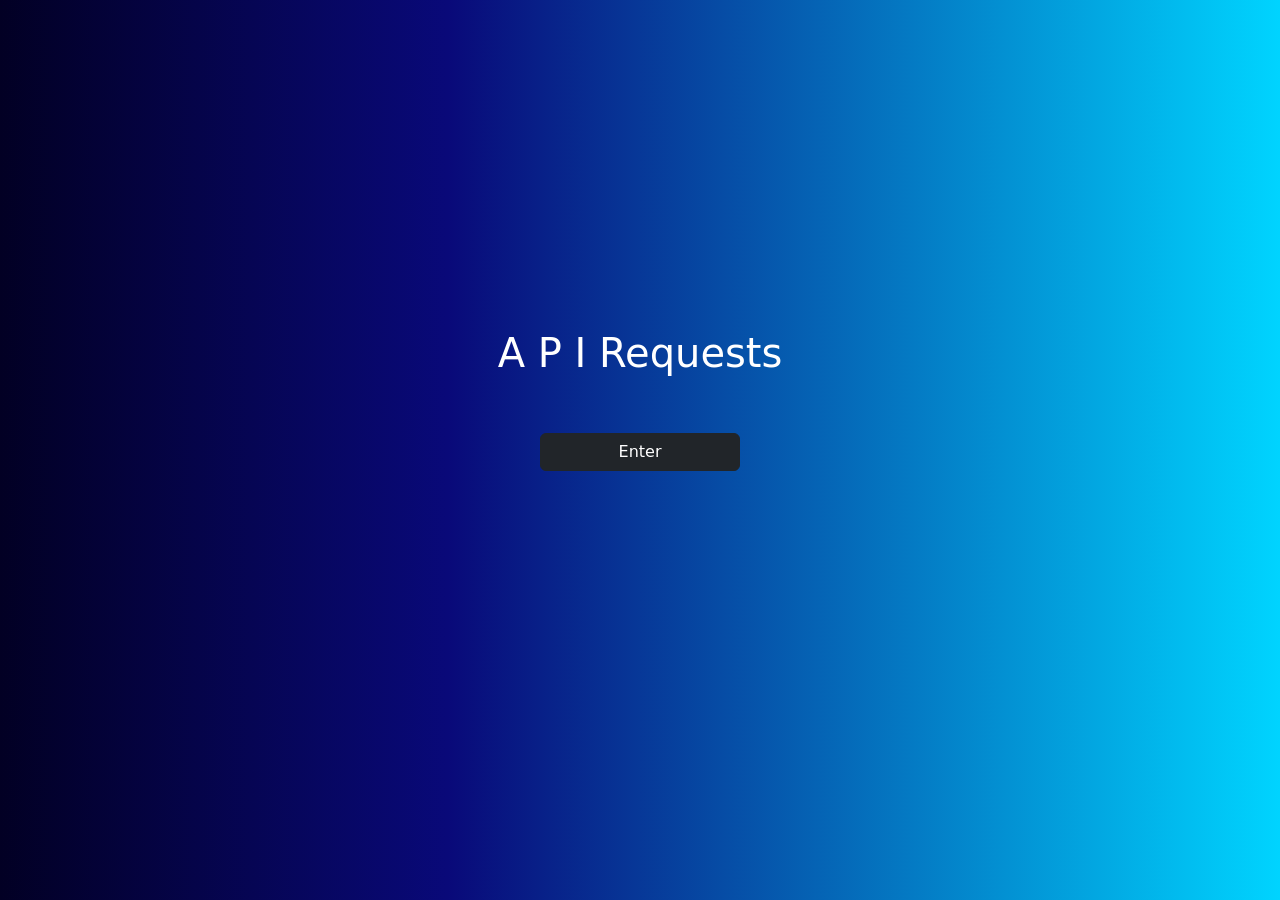
<file: index.html>
<!DOCTYPE html>
<html lang="en">
  <head>
    <meta charset="UTF-8" />
    <meta http-equiv="X-UA-Compatible" content="IE=edge" />
    <meta name="viewport" content="width=device-width, initial-scale=1.0" />
    <link rel="stylesheet" href="./style.css" />
    <!-- CSS only -->
    <link
      href="https://cdn.jsdelivr.net/npm/bootstrap@5.2.1/dist/css/bootstrap.min.css"
      rel="stylesheet"
      integrity="sha384-iYQeCzEYFbKjA/T2uDLTpkwGzCiq6soy8tYaI1GyVh/UjpbCx/TYkiZhlZB6+fzT"
      crossorigin="anonymous"
    />
    <title>API Requests</title>
  </head>
  <body class="bg-dark">
    <div
      class="d-flex justify-content-center align-items-center align-self-center flex-column headerContainer gap-5"
    >
      <h1 class="text-white">A P I Requests</h1>
      <a href="./mainpage.html" class="btn btn-dark">Enter</a>
    </div>
    <!-- JavaScript Bundle with Popper -->
    <script
      src="https://cdn.jsdelivr.net/npm/bootstrap@5.2.1/dist/js/bootstrap.bundle.min.js"
      integrity="sha384-u1OknCvxWvY5kfmNBILK2hRnQC3Pr17a+RTT6rIHI7NnikvbZlHgTPOOmMi466C8"
      crossorigin="anonymous"
    ></script>
  </body>
</html>
</file>
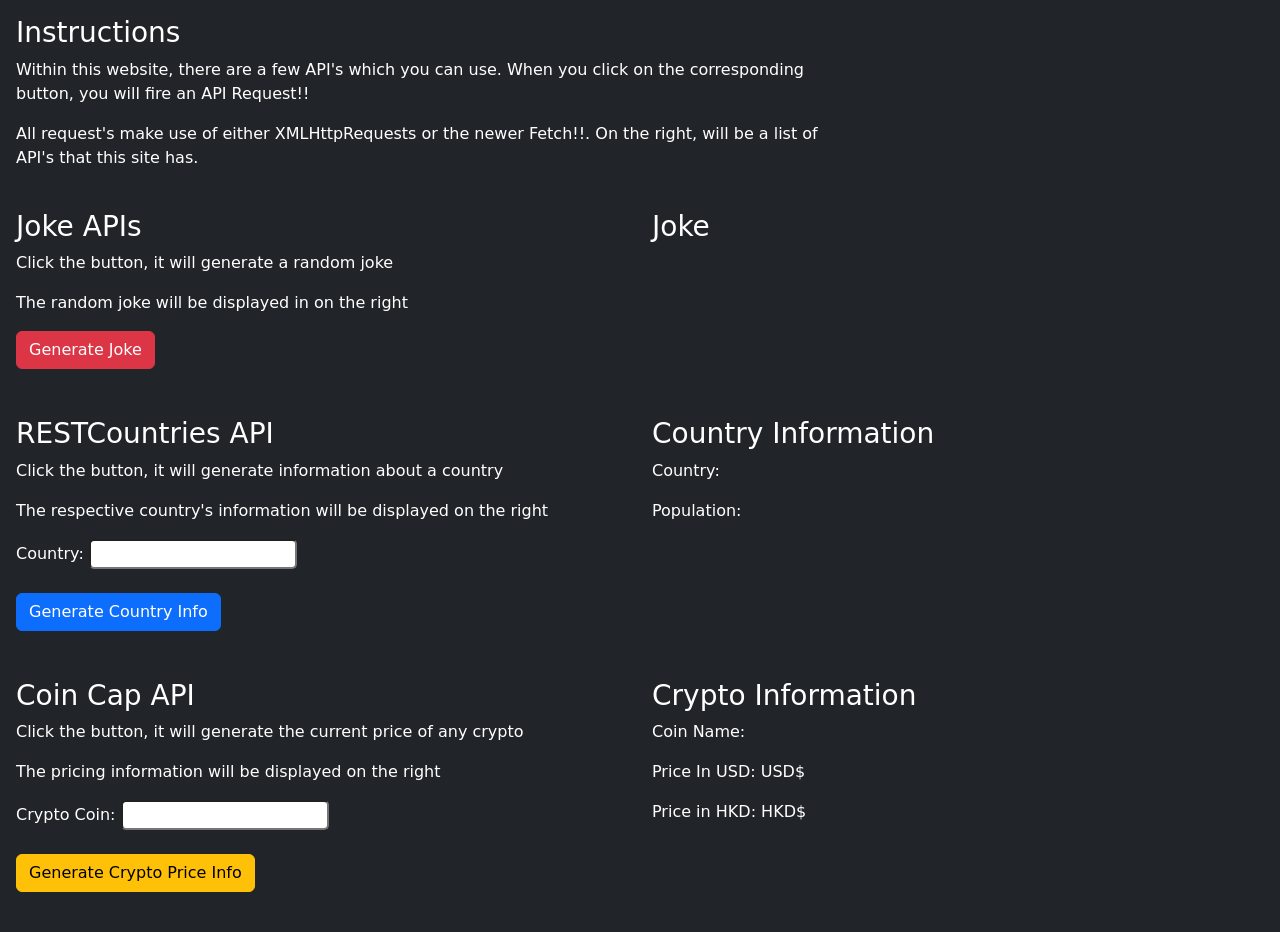
<file: mainpage.html>
<!DOCTYPE html>
<html lang="en">
  <head>
    <meta charset="UTF-8" />
    <meta http-equiv="X-UA-Compatible" content="IE=edge" />
    <meta name="viewport" content="width=device-width, initial-scale=1.0" />
    <link rel="stylesheet" href="./mainpagestyle.css" />
    <link
      href="https://cdn.jsdelivr.net/npm/bootstrap@5.2.1/dist/css/bootstrap.min.css"
      rel="stylesheet"
      integrity="sha384-iYQeCzEYFbKjA/T2uDLTpkwGzCiq6soy8tYaI1GyVh/UjpbCx/TYkiZhlZB6+fzT"
      crossorigin="anonymous"
    />
    <title>API Request's Main Page</title>
  </head>
  <body class="bg-dark text-white p-2">
    <div class="container-fluid d-grid gap-4 p-2">
      <div class="row">
        <div class="col-xxl-10 col-xl-8 col-md col-sm">
          <h3>Instructions</h3>
          <p>
            Within this website, there are a few API's which you can use. When
            you click on the corresponding button, you will fire an API
            Request!!
          </p>
          <p>
            All request's make use of either XMLHttpRequests or the newer
            Fetch!!. On the right, will be a list of API's that this site has.
          </p>
        </div>
      </div>
      <div class="row">
        <div class="col-xxl-9 col-xl-6 col-md-8 col-sm-6">
          <h3>Joke APIs</h3>
          <p>Click the button, it will generate a random joke</p>
          <p>The random joke will be displayed in on the right</p>
          <button class="btn btn-danger jokeBtn mb-4">Generate Joke</button>
        </div>
        <div class="col-xxl-3 col-xl-6 col-md-4 col-sm-6">
          <h3 class="">Joke</h3>
          <p class="jokeElement"></p>
        </div>
      </div>
      <div class="row">
        <div class="col-xxl-9 col-xl-6 col-md-8 col-sm-6">
          <h3>RESTCountries API</h3>
          <p>Click the button, it will generate information about a country</p>
          <p>
            The respective country's information will be displayed on the right
          </p>
          <label for="country">Country:</label>
          <input type="text" class="countryText" /><br /><br />
          <button class="btn btn-primary countryBtn mb-4">
            Generate Country Info
          </button>
        </div>
        <div class="col-xxl-3 col-xl-6 col-md-4 col-sm-6">
          <h3 class="">Country Information</h3>
          <p class="">
            Country:
            <span class="country"></span>
          </p>
          <p class="">
            Population:
            <span class="population"></span>
          </p>
        </div>
      </div>
      <div class="row">
        <div class="col-xxl-9 col-xl-6 col-md-8 col-sm-6">
          <h3>Coin Cap API</h3>
          <p>Click the button, it will generate the current price of any crypto</p>
          <p>The pricing information will be displayed on the right</p>
          <label for="cryptoName">Crypto Coin:</label>
          <input type="text" class="cryptoText" /><br /><br />
          <button class="btn btn-warning cryptoBtn mb-4">
            Generate Crypto Price Info
          </button>
        </div>
        <div class="col-xxl-3 col-xl-6 col-md-4 col-sm-6">
          <h3 class="">Crypto Information</h3>
          <p class="">
            Coin Name:
            <span class="coinNameSpan"></span>
          </p>
          <p>
            Price In USD: USD$
            <span class="coinInfo"></span>
          </p>
          <p>
            Price in HKD: HKD$
            <span class="hkdInfo"></span>
          </p>
        </div>
      </div>
    </div>
    <script src="./apiRequest.js"></script>
    <script
      src="https://cdn.jsdelivr.net/npm/bootstrap@5.2.1/dist/js/bootstrap.bundle.min.js"
      integrity="sha384-u1OknCvxWvY5kfmNBILK2hRnQC3Pr17a+RTT6rIHI7NnikvbZlHgTPOOmMi466C8"
      crossorigin="anonymous"
    ></script>
  </body>
</html>
</file>
<file: style.css>
.headerContainer {
  height: 800px;
}
body {
  background: rgb(2, 0, 36);
  background: linear-gradient(
    90deg,
    rgba(2, 0, 36, 1) 0%,
    rgba(9, 9, 121, 1) 35%,
    rgba(0, 212, 255, 1) 100%
  );
}
.btn{
  width:200px;
}
</file>
<file: mainpagestyle.css>
/* width */
::-webkit-scrollbar {
  width: 10px;
}

/* Track */
::-webkit-scrollbar-track {
  box-shadow: inset 0 0 5px grey;
  border-radius: 10px;
}

/* Handle */
::-webkit-scrollbar-thumb {
  background: rgb(7, 146, 216);
  border-radius: 10px;
}

/* Handle on hover */
::-webkit-scrollbar-thumb:hover {
  background: #0098b3;
}
input {
  border-radius: 5px;
}
</file>
